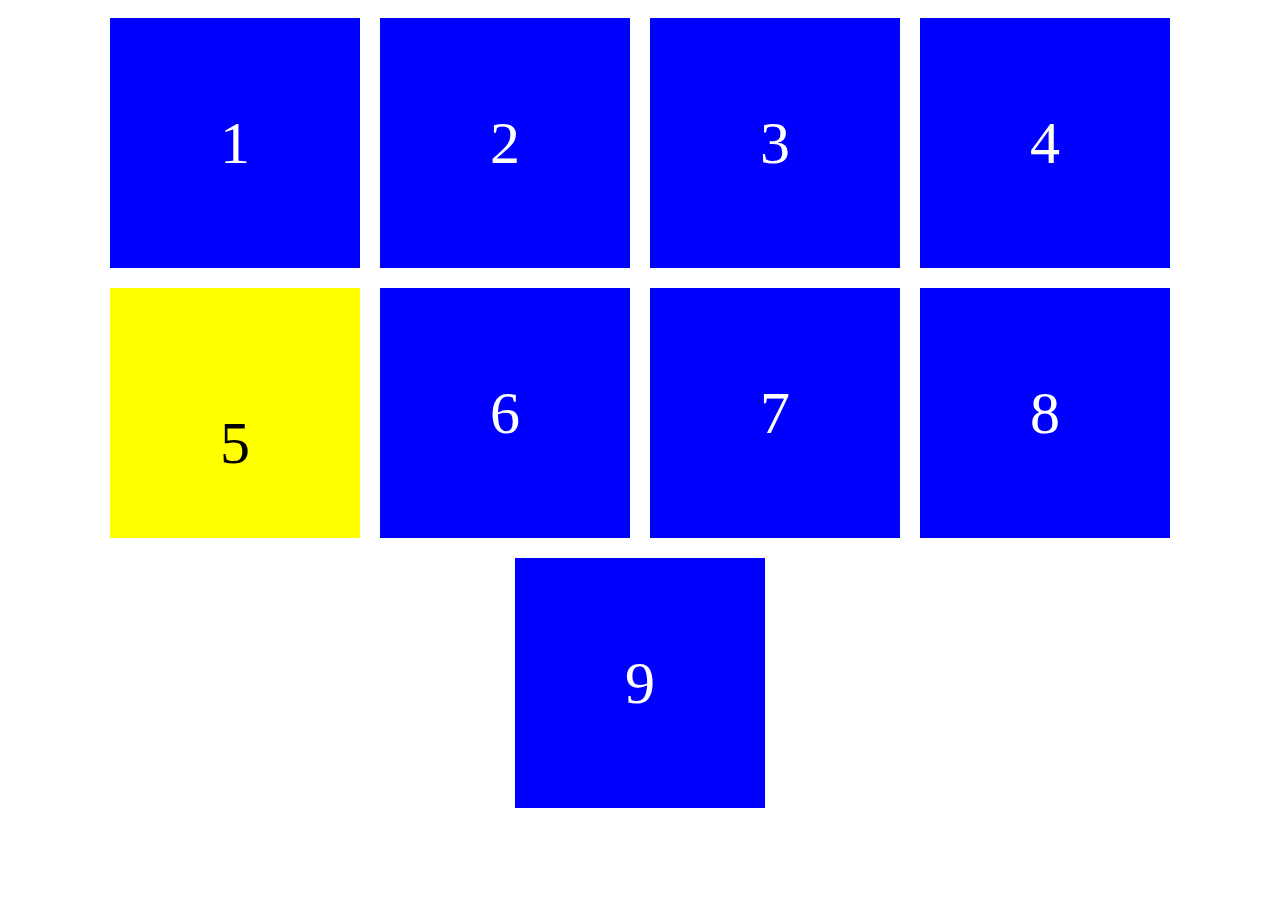
<file: spike_flexbox_tarantulas/index.html>
<!DOCTYPE html>
<html lang="en">
  <head>
    <meta charset="UTF-8" />
    <meta name="viewport" content="width=device-width, initial-scale=1.0" />
    <link rel="stylesheet" href="style.css" />
    <title>Flexbox playground</title>
  </head>
  <body>
    <div class="container">
      <div class="item">
        <p>1</p>
      </div>
      <div class="item">
        <p>2</p>
      </div>
      <div class="item">
        <p>3</p>
      </div>
      <div class="item">
        <p>4</p>
      </div>
      <div class="item">
        <p>5</p>
      </div>
      <div class="item">
        <p>6</p>
      </div>
      <div class="item">
        <p>7</p>
      </div>
      <div class="item">
        <p>8</p>
      </div>
      <div class="item">
        <p>9</p>
      </div>
    </div>
  </body>
</html>
</file>
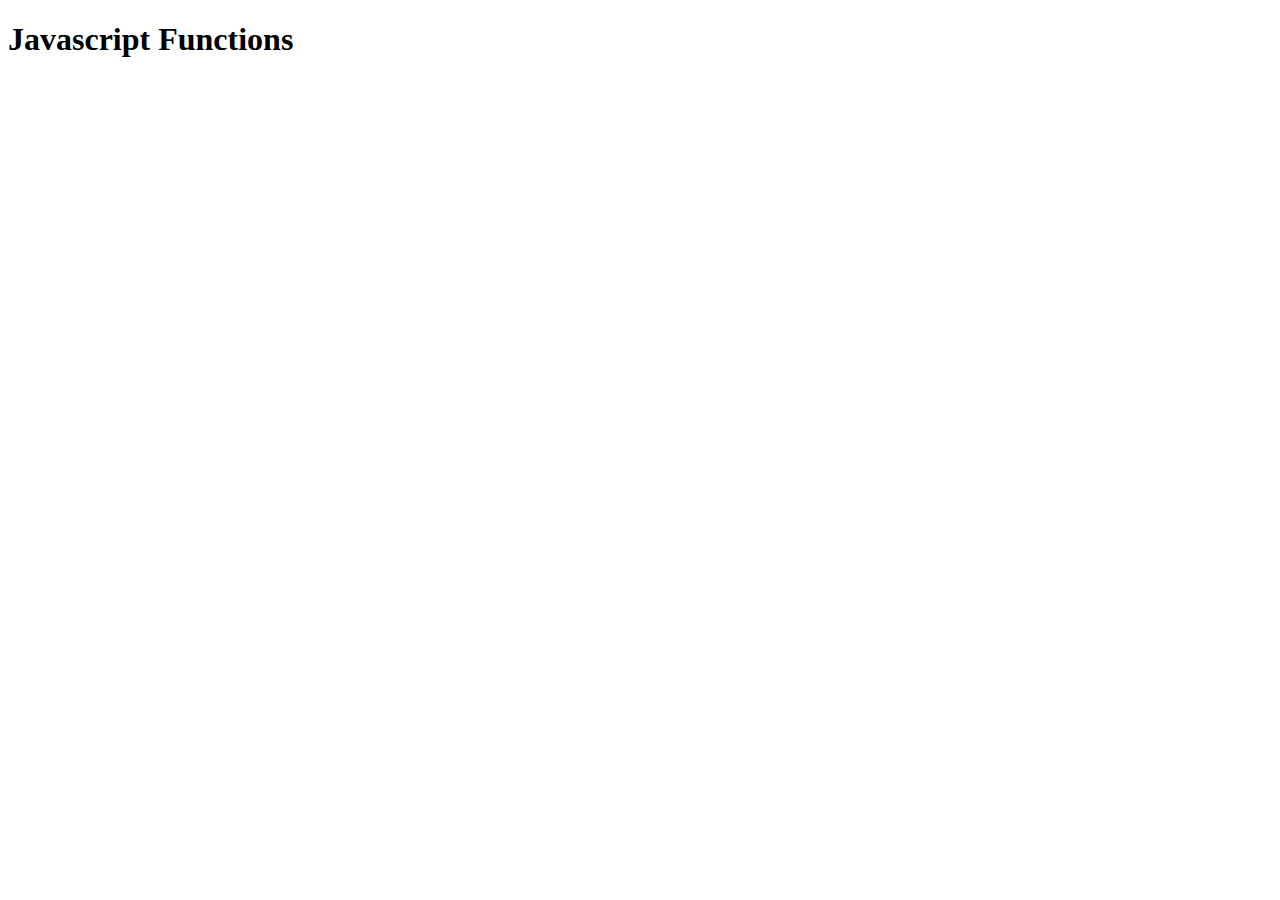
<file: spike_functions_tarantulas copy/index.html>
<!DOCTYPE html>
<html lang="en">
  <head>
    <meta charset="UTF-8" />
    <meta name="viewport" content="width=device-width, initial-scale=1.0" />
    <title>JS Functions</title>
  </head>
  <body>
    <h1>Javascript Functions</h1>
    <script src="main.js"></script>
  </body>
</html>
</file>
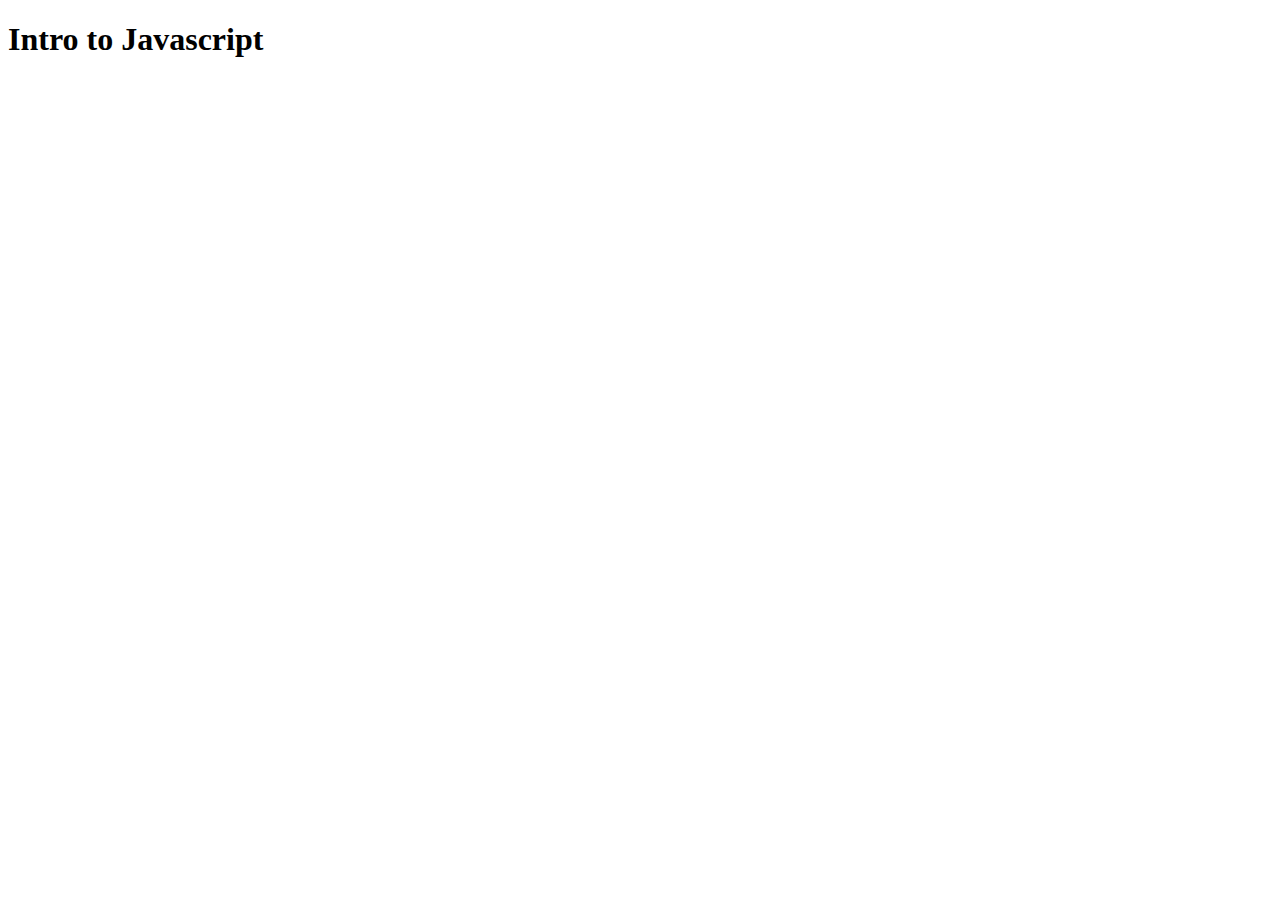
<file: spike_javascript_tarantulas/index.html>
<!DOCTYPE html>
<html lang="en">
  <head>
    <meta charset="UTF-8" />
    <meta name="viewport" content="width=device-width, initial-scale=1.0" />

    <title>JS intro</title>
  </head>
  <body>
    <h1>Intro to Javascript</h1>

    <!-- we link our Javascript file at the bottom of the body -->
    <script src="main.js"></script>
  </body>
</html>
</file>
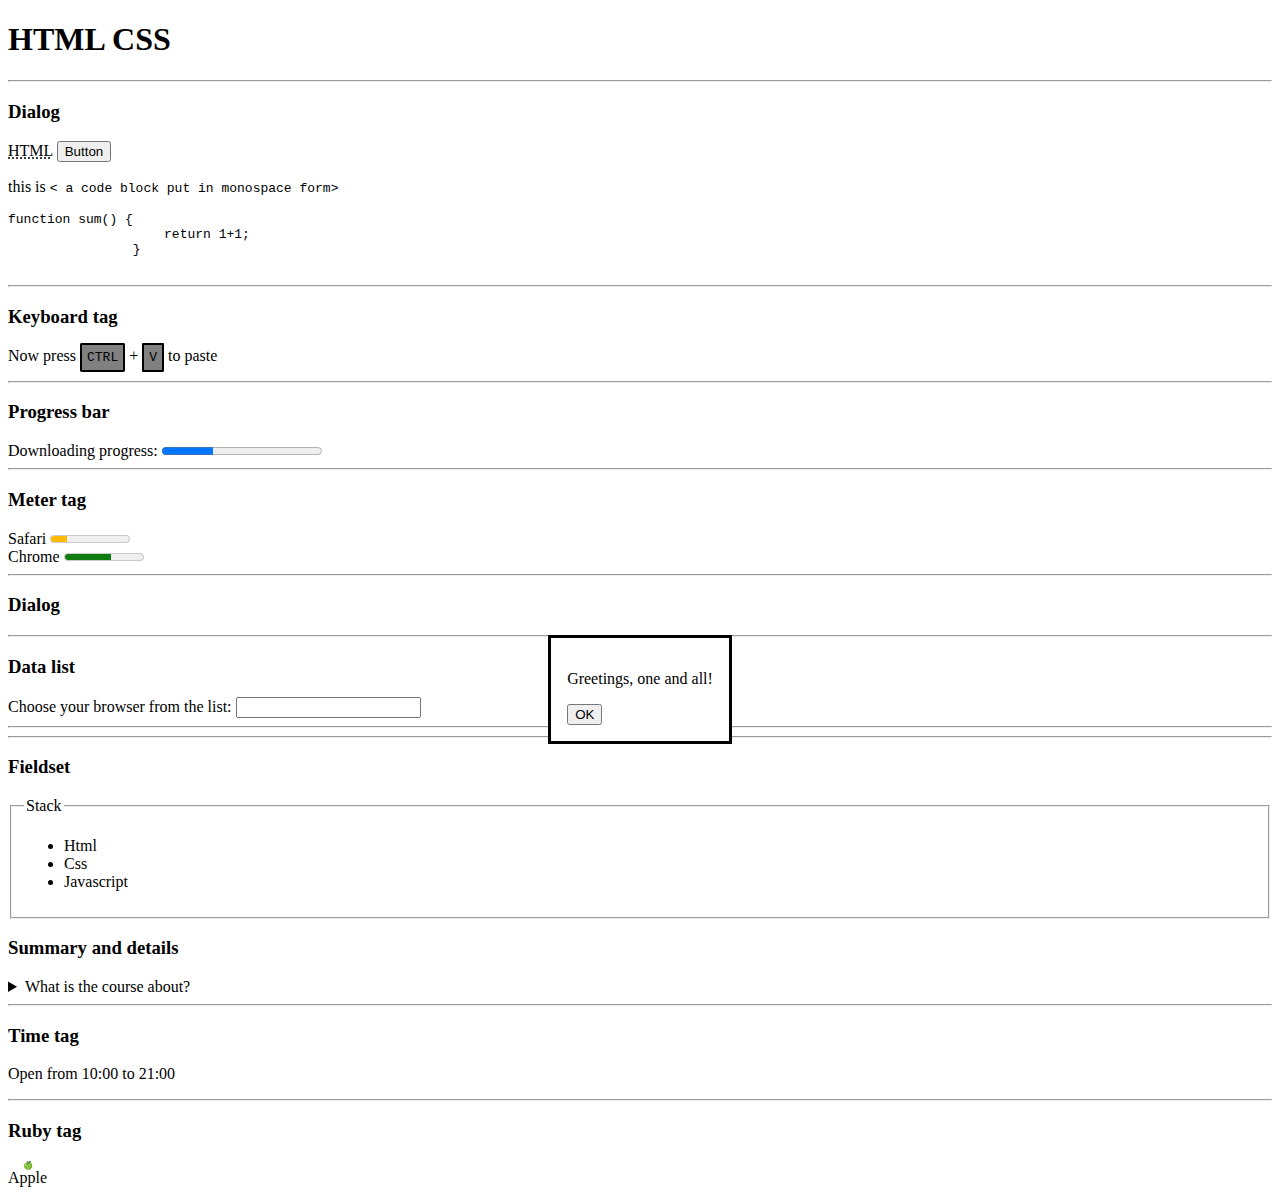
<file: html_css/less_common_tags/index.html>
<!DOCTYPE html>
<html lang="en">
  <head>
    <meta charset="UTF-8" />
    <meta name="viewport" content="width=device-width, initial-scale=1.0" />
    <link rel="stylesheet" href="style.css" />
    <title>Document</title>
  </head>
  <body>
    <h1>HTML CSS</h1>
    <hr />
    <h3>Dialog</h3>

    <abbr title="Hypertext Markaup Language">HTML</abbr>

    <abbr title="this is a button">
      <button id="button" name="btn">Button</button></abbr
    >

    <p>this is <code>&lt; a code block put in monospace form&gt;</code></p>
    <pre><code>function sum() {
                    return 1+1;
                }
    </code></pre>

    <hr />
    <h3>Keyboard tag</h3>

    <p>Now press <kbd>CTRL</kbd> + <kbd>V</kbd> to paste</p>

    <hr />
    <h3>Progress bar</h3>

    <label for="file">Downloading progress:</label>
    <progress id="file" value="32" max="100">32%</progress>
  </body>
  <hr />
  <h3>Meter tag</h3>
  <label for="safari">Safari</label>
  <meter id="safari" value="2" min="0" max="10" low="2" high="5" optimum="8">
    2 out of 10</meter
  ><br />

  <label for="chrome">Chrome</label>
  <meter id="chrome" value="0.6">60%</meter>
  <hr />
  <h3>Dialog</h3>
  <dialog open>
    <p>Greetings, one and all!</p>
    <form method="dialog">
      <button>OK</button>
    </form>
  </dialog>
  <hr />
  <h3>Data list</h3>
  <label for="browser">Choose your browser from the list:</label>
  <input list="browsers" name="browser" id="browser" />

  <datalist id="browsers">
    <option value="Edge"></option>
    <option value="Firefox"></option>
    <option value="Chrome"></option>
    <option value="Opera"></option>
    <option value="Safari"></option>
  </datalist>
  <hr />
  <hr />
  <h3>Fieldset</h3>
  <fieldset>
    <legend>Stack</legend>
    <ul>
      <li>Html</li>
      <li>Css</li>
      <li>Javascript</li>
    </ul>
  </fieldset>
  <h3>Summary and details</h3>
  <details>
    <summary>What is the course about?</summary>
    <p>it is about building websites</p>
  </details>

  <hr />
  <h3>Time tag</h3>
  <p>Open from <time>10:00</time> to <time>21:00</time></p>

  <hr />
  <h3>Ruby tag</h3>
  <span>
    <ruby>
      Apple
      <rt>🍏</rt>
      <rp>🍏</rp>
    </ruby>
  </span>
</html>
</file>
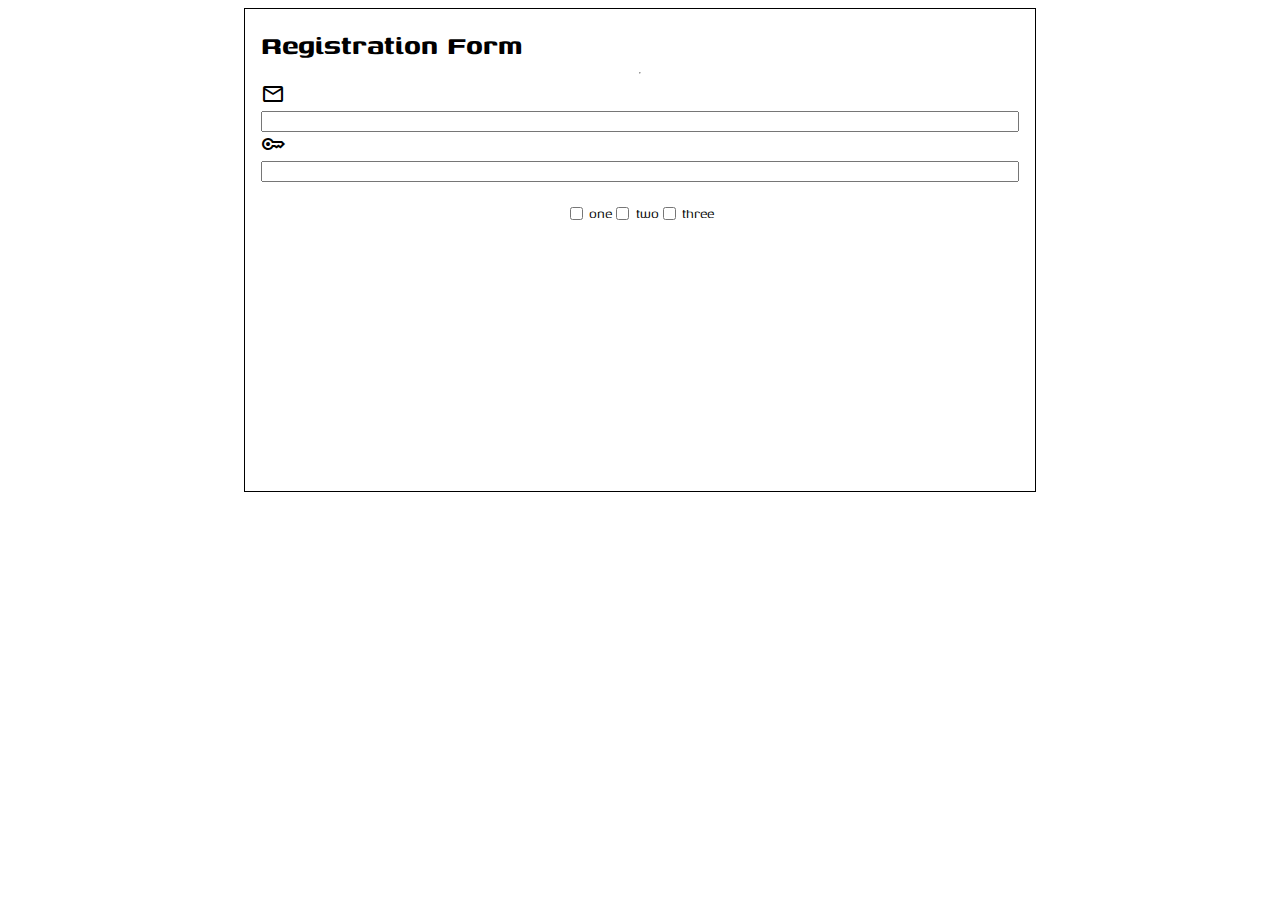
<file: spike_flexbox_tarantulas/form_example/form.html>
<!DOCTYPE html>
<html lang="en">
  <head>
    <meta charset="UTF-8" />
    <meta name="viewport" content="width=device-width, initial-scale=1.0" />
    <link rel="preconnect" href="https://fonts.googleapis.com" />
    <link rel="preconnect" href="https://fonts.gstatic.com" crossorigin />
    <link
      href="https://fonts.googleapis.com/css2?family=Genos:ital,wght@0,100..900;1,100..900&display=swap"
      rel="stylesheet"
    />
    <link
      rel="stylesheet"
      href="https://fonts.googleapis.com/css2?family=Material+Symbols+Outlined:opsz,wght,FILL,GRAD@20..48,100..700,0..1,-50..200"
    />
    <link
      rel="stylesheet"
      href="https://fonts.googleapis.com/css2?family=Material+Symbols+Outlined:opsz,wght,FILL,GRAD@20..48,100..700,0..1,-50..200"
    />
    <link rel="stylesheet" href="form_style.css" />
    <title>Form example</title>
  </head>
  <body>
    <div class="form-container">
      <form>
        <h1>Registration Form</h1>
        <hr />

        <div class="input-pair">
          <label for="email"
            ><span class="material-symbols-outlined"> mail </span></label
          >
          <input type="email" name="email" id="email" />
        </div>
        <div class="input-pair">
          <label for="password"
            ><span class="material-symbols-outlined"> key </span></label
          >
          <input type="password" name="password" id="password" />
        </div>

        <div class="checkbox-group">
          <div class="checkbox-pair">
            <input type="checkbox" name="one" id="one" />
            <label for="one">one</label>
          </div>
          <div class="checkbox-pair">
            <input type="checkbox" name="two" id="two" />
            <label for="two">two</label>
          </div>
          <div class="checkbox-pair">
            <input type="checkbox" name="three" id="three" />
            <label for="three">three</label>
          </div>
        </div>
      </form>
    </div>
  </body>
</html>
</file>
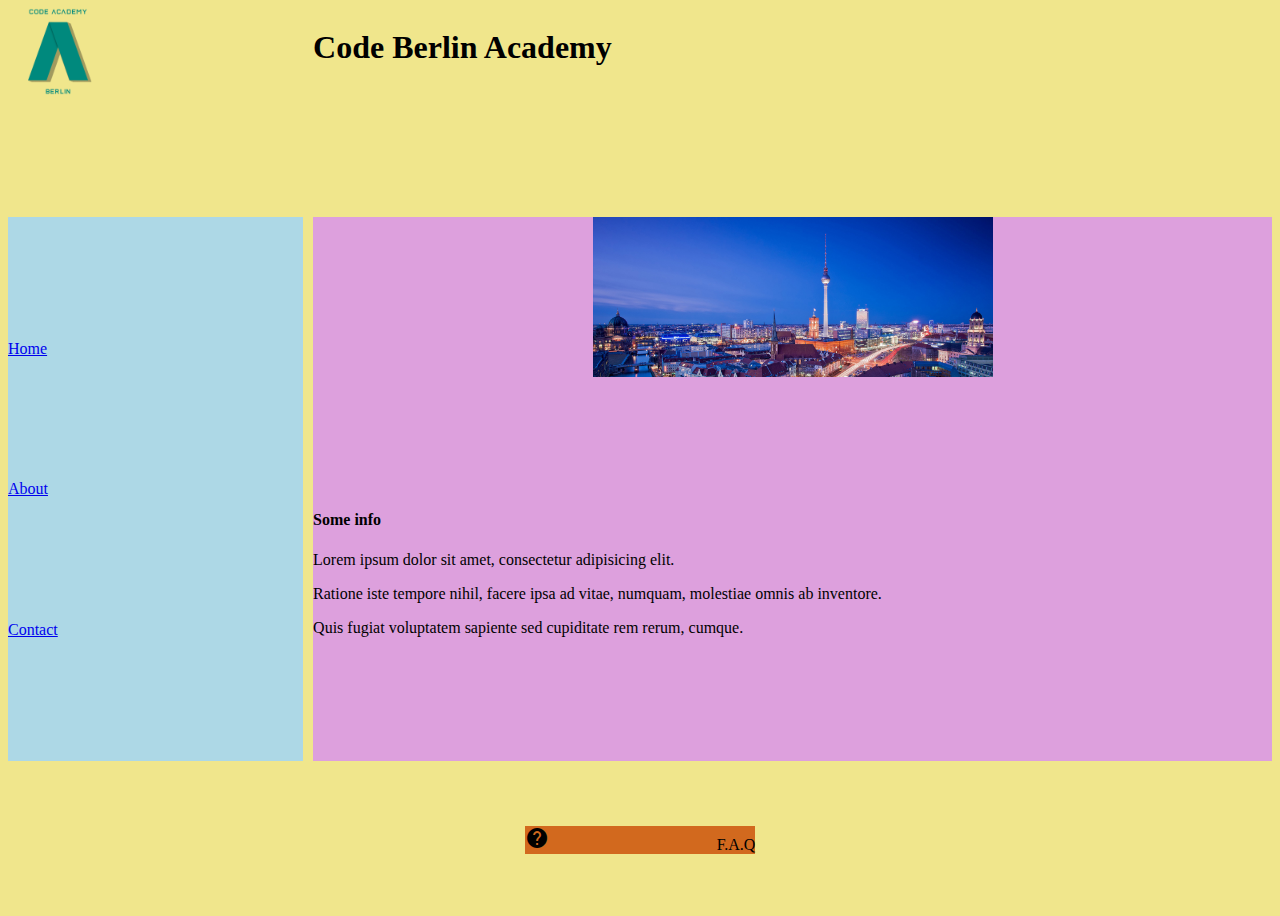
<file: Spike_grid_tarantulas/grid-areas/grid-areas.html>
<!DOCTYPE html>
<html lang="en">
  <head>
    <meta charset="UTF-8" name="viewport" content="width=device-width" />
    <title>Grid-areas spike</title>

    <link
      href="https://fonts.googleapis.com/icon?family=Material+Icons"
      rel="stylesheet"
    />
    <link rel="stylesheet" href="style.css" />
  </head>

  <body>
    <div class="grid">
      <header>
        <div class="logo">
          <img
            class="logoImg"
            width="100px"
            height="auto"
            alt="logo"
            src="./assets/logo.png"
          />
        </div>
      </header>
      <div class="title">
        <h1 class="headerText">Code Berlin Academy</h1>
      </div>
      <nav>
        <a href="#">Home</a>
        <a href="#">About</a>
        <a href="#">Contact</a>
      </nav>

      <main>
        <div class="img-div">
          <img
            class="mainImg"
            width="400px"
            height="auto"
            src="./assets/berlin.jpg"
            alt="=img-berlin"
          />
        </div>

        <div class="text-div">
          <h4>Some info</h4>

          <p>Lorem ipsum dolor sit amet, consectetur adipisicing elit.</p>
          <p>
            Ratione iste tempore nihil, facere ipsa ad vitae, numquam, molestiae
            omnis ab inventore.
          </p>
          <p>
            Quis fugiat voluptatem sapiente sed cupiditate rem rerum, cumque.
          </p>
        </div>
      </main>
      <footer>
        <span><span class="material-icons"> help_center </span>F.A.Q</span>
      </footer>
    </div>
  </body>
</html>
</file>
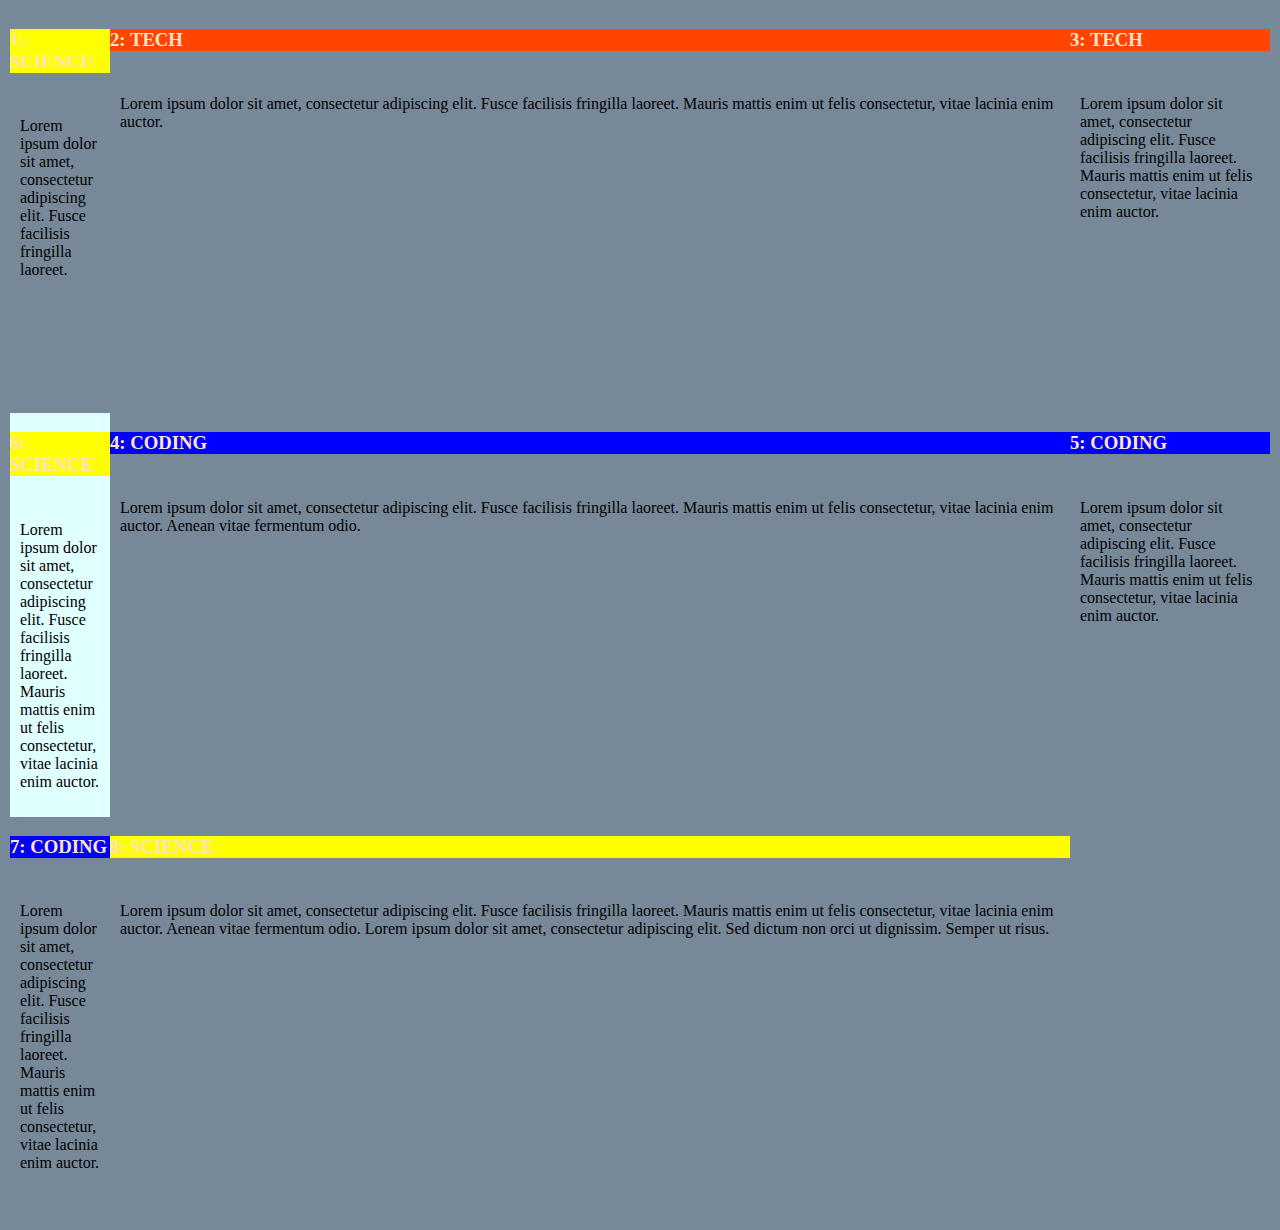
<file: Spike_grid_tarantulas/grid-template/grid-template.html>
<!DOCTYPE html>
<html lang="en">
  <head>
    <meta charset="UTF-8" />
    <title>Grid-Template spike</title>
    <link rel="stylesheet" href="style.css" />
  </head>

  <body>
    <div class="grid">
      <div class="article science">
        <div class="title">
          <h3>1: Science</h3>
        </div>
        <div class="content">
          <p>
            Lorem ipsum dolor sit amet, consectetur adipiscing elit. Fusce
            facilisis fringilla laoreet.
          </p>
        </div>
      </div>
      <div class="article tech">
        <div class="title">
          <h3>2: Tech</h3>
        </div>
        <div class="content">
          <p>
            Lorem ipsum dolor sit amet, consectetur adipiscing elit. Fusce
            facilisis fringilla laoreet. Mauris mattis enim ut felis
            consectetur, vitae lacinia enim auctor.
          </p>
        </div>
      </div>
      <div class="article tech">
        <div class="title">
          <h3>3: Tech</h3>
        </div>
        <div class="content">
          <p>
            Lorem ipsum dolor sit amet, consectetur adipiscing elit. Fusce
            facilisis fringilla laoreet. Mauris mattis enim ut felis
            consectetur, vitae lacinia enim auctor.
          </p>
        </div>
      </div>
      <div class="article coding">
        <div class="title">
          <h3>4: coding</h3>
        </div>
        <div class="content">
          <p>
            Lorem ipsum dolor sit amet, consectetur adipiscing elit. Fusce
            facilisis fringilla laoreet. Mauris mattis enim ut felis
            consectetur, vitae lacinia enim auctor. Aenean vitae fermentum odio.
          </p>
        </div>
      </div>
      <div class="article coding">
        <div class="title">
          <h3>5: coding</h3>
        </div>
        <div class="content">
          <p>
            Lorem ipsum dolor sit amet, consectetur adipiscing elit. Fusce
            facilisis fringilla laoreet. Mauris mattis enim ut felis
            consectetur, vitae lacinia enim auctor.
          </p>
        </div>
      </div>
      <div class="article science">
        <div class="title">
          <h3>6: Science</h3>
        </div>
        <div class="content">
          <p>
            Lorem ipsum dolor sit amet, consectetur adipiscing elit. Fusce
            facilisis fringilla laoreet. Mauris mattis enim ut felis
            consectetur, vitae lacinia enim auctor.
          </p>
        </div>
      </div>
      <div class="article coding">
        <div class="title">
          <h3>7: coding</h3>
        </div>
        <div class="content">
          <p>
            Lorem ipsum dolor sit amet, consectetur adipiscing elit. Fusce
            facilisis fringilla laoreet. Mauris mattis enim ut felis
            consectetur, vitae lacinia enim auctor.
          </p>
        </div>
      </div>
      <div class="article science">
        <div class="title">
          <h3>8: science</h3>
        </div>
        <div class="content">
          <p>
            Lorem ipsum dolor sit amet, consectetur adipiscing elit. Fusce
            facilisis fringilla laoreet. Mauris mattis enim ut felis
            consectetur, vitae lacinia enim auctor. Aenean vitae fermentum odio.
            Lorem ipsum dolor sit amet, consectetur adipiscing elit. Sed dictum
            non orci ut dignissim. Semper ut risus.
          </p>
        </div>
      </div>
    </div>
  </body>
</html>
</file>
<file: spike_flexbox_tarantulas/style.css>
.container {
  display: flex;
  flex-direction: row;
  flex-wrap: wrap;
  justify-content: center;
  align-items: center;
}

.item {
  background-color: blue;
  height: 250px;
  width: 250px;
  /* & p {
    color: white;
  } */
  margin: 10px;

  display: flex;
  justify-content: center;
  /* to move the numbers to the left of the square container , apply below property value */
  /* justify-content: flex-start;  */
  align-items: center;
}

.item > p {
  color: white;
  font-size: 60px;
}

.container :nth-child(5) > p {
  align-self: flex-end;
  color: black;
  /* animation-name: myAnimation;
  animation-duration: 2s;
  animation-iteration-count: infinite; */
  /* ! I forgot to mention that there is a property that combines all the properties of an animation. it is simple named "animation", and we can add all the values to the properties in certain order. Check w3 docs https://www.w3schools.com/css/css3_animations.asp */
  animation: mayAnimation 2s infinite;
}
.container :nth-child(5) {
  background-color: yellow;
}

@keyframes myAnimation {
  0% {
    background-color: red;
    font-size: 20px;
    transform: rotate(0);
  }
  50% {
    background-color: green;
    font-size: 50px;
    transform: rotate(90deg);
  }
  100% {
    background-color: yellow;
    font-size: 80px;
    transform: rotate(180deg);
  }
}
</file>
<file: html_css/less_common_tags/style.css>
pre code {
  display: block;
  /* color: red; */
  background: none;
  white-space: pre;
  -webkit-overflow-scrolling: touch;
  overflow-x: scroll;
  max-width: 100%;
  min-width: 100px;
  padding: 0;
}

kbd {
  background-color: grey;
  border-radius: 5%;
  padding: 5px;
  border: 2px solid black;
}
</file>
<file: spike_flexbox_tarantulas/form_example/form_style.css>
body {
  font-family: "Genos", sans-serif;
}

.form-container {
  display: flex;
  flex-direction: column;
  justify-content: center;
  align-items: center;
}

form {
  border: 1px solid black;

  width: 60%;
  min-height: 50vh;
  padding: 1em;
  margin: 0;

  display: flex;
  flex-direction: column;
}

h1 {
  margin: 0;
  transition: 1s;
}

.input-pair {
  display: flex;
  flex-direction: column;

  /* outline: 1px solid darkblue; */
}

.checkbox-group {
  display: flex;
  flex-direction: row;
  justify-content: center;
  margin: 1em;
  padding: 0.4em;
}

.checkbox-pair {
  display: flex;
  align-items: center;
  gap: 0.2em;
}
</file>
<file: Spike_grid_tarantulas/grid-areas/style.css>
body {
  height: 100vh;
}

.grid {
  display: grid;
  grid-template-areas:
    "header title title "
    "nav main main"
    "nav main main"
    "myFooter myFooter myFooter";

  gap: 10px;
  height: 100vh;
}

/* .logo {
  grid-area: logo;
} */
header {
  grid-area: header;
  display: flex;

  /* display: grid;
  grid-template-columns: 0.2fr 1fr; */
}

.title {
  grid-area: title;
}

nav {
  grid-area: nav;
  display: flex;
  flex-direction: column;
  justify-content: space-evenly;
  background-color: lightblue;
}
.img-div {
  justify-self: center;
}
main {
  grid-area: main;
  display: grid;
  background-color: plum;
}

footer {
  grid-area: myFooter;
  place-self: center;
  background-color: chocolate;
}

@media screen and (max-width: 600px) {
  body {
    background-color: lightgreen;
  }
  .grid {
    display: grid;
    grid-template-areas:
      "nav"
      "header"
      "myFooter"
      "title"
      "main";

    gap: 10px;
  }

  nav {
    grid-area: nav;
    display: flex;
    flex-direction: row;
    justify-content: space-evenly;
    /* display: grid;
    grid-template-columns: repeat(3, 1fr); */
  }
}
@media screen and (min-width: 750px) and (max-width: 850px) {
  body {
    background-color: red;
  }
}

@media (890px <= width < 1000px) or (orientation: landscape) {
  body {
    background-color: khaki;
  }
}
</file>
<file: Spike_grid_tarantulas/grid-template/style.css>
body {
  margin: 10px;
  background-color: lightslategray;
  font-size: 1em;
}

.grid {
  display: grid;
  grid-template-columns: 100px auto 200px;
  /* grid-template-rows: 0.5fr 1fr 0.5fr; */
  /* grid-template-rows: 1fr 1fr 1fr; */
  grid-template-rows: repeat(3, 1fr);
}

.grid :nth-child(6) {
  background-color: lightcyan;
  grid-row: 2/3;
}

.content {
  padding: 10px;
}

.coding .title {
  background-color: blue;
}

.science .title {
  background-color: yellow;
}

.tech .title {
  background-color: orangered;
}

.title h3 {
  color: bisque;
  text-transform: uppercase;
}
</file>
